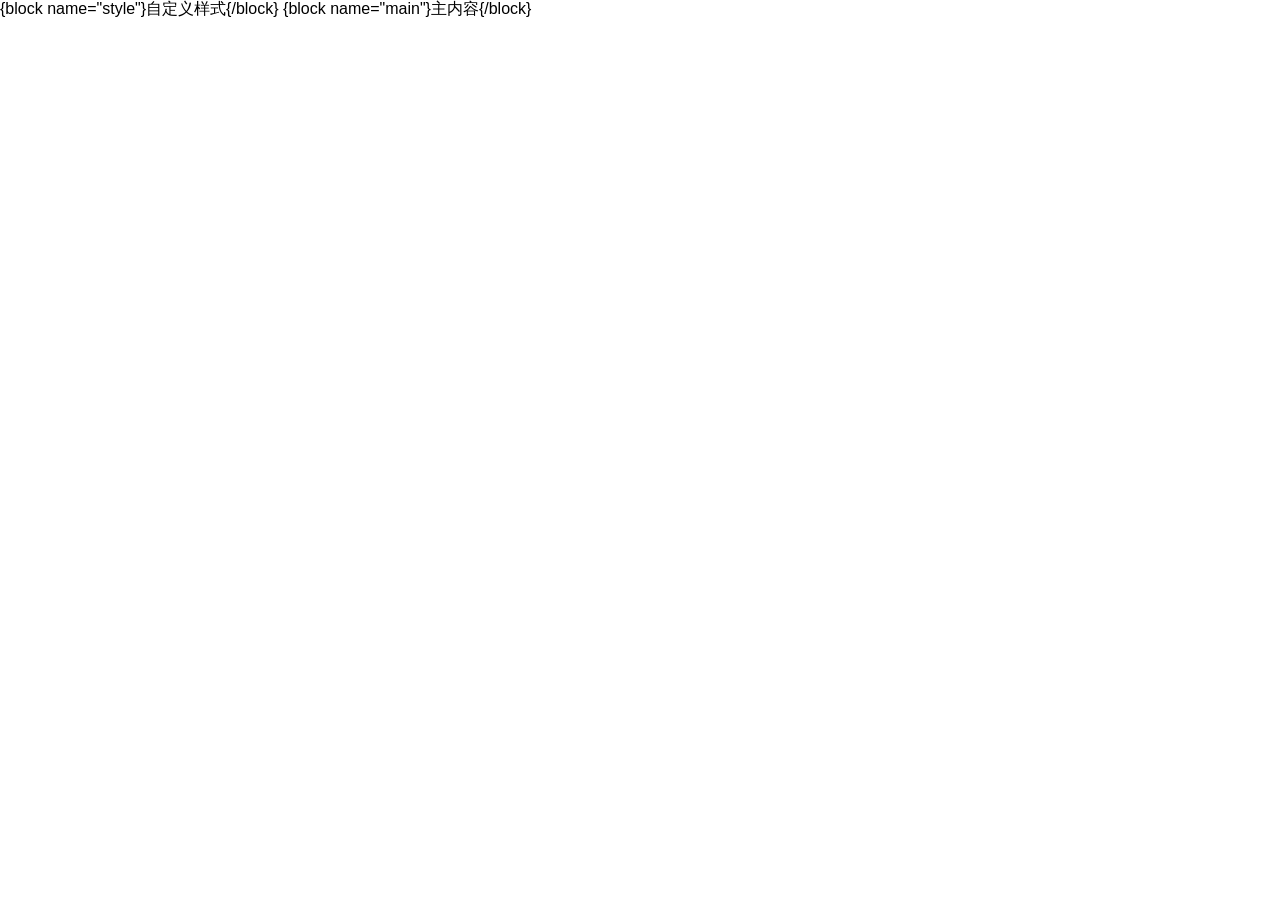
<file: application/chat/view/public/base.html>
<!DOCTYPE html>
<html>
<head>
    <meta charset="UTF-8">
    <title>{block name="title"}标题{/block}</title>
    <link rel="stylesheet" type="text/css" href="/public/common/css/normalize.css" />
    <link rel="stylesheet" type="text/css" href="/public/common/css/font-awesome.min.css" />
    <script src="/public/common/js/jquery-3.1.1.min.js"></script>
    <script src="/public/chat/js/lib/namespace.js"></script>
    <script src="/public/common/js/plugin.js"></script>
    {block name="style"}自定义样式{/block}
</head>
<body>
{block name="main"}主内容{/block}
</body>
</html>
</file>
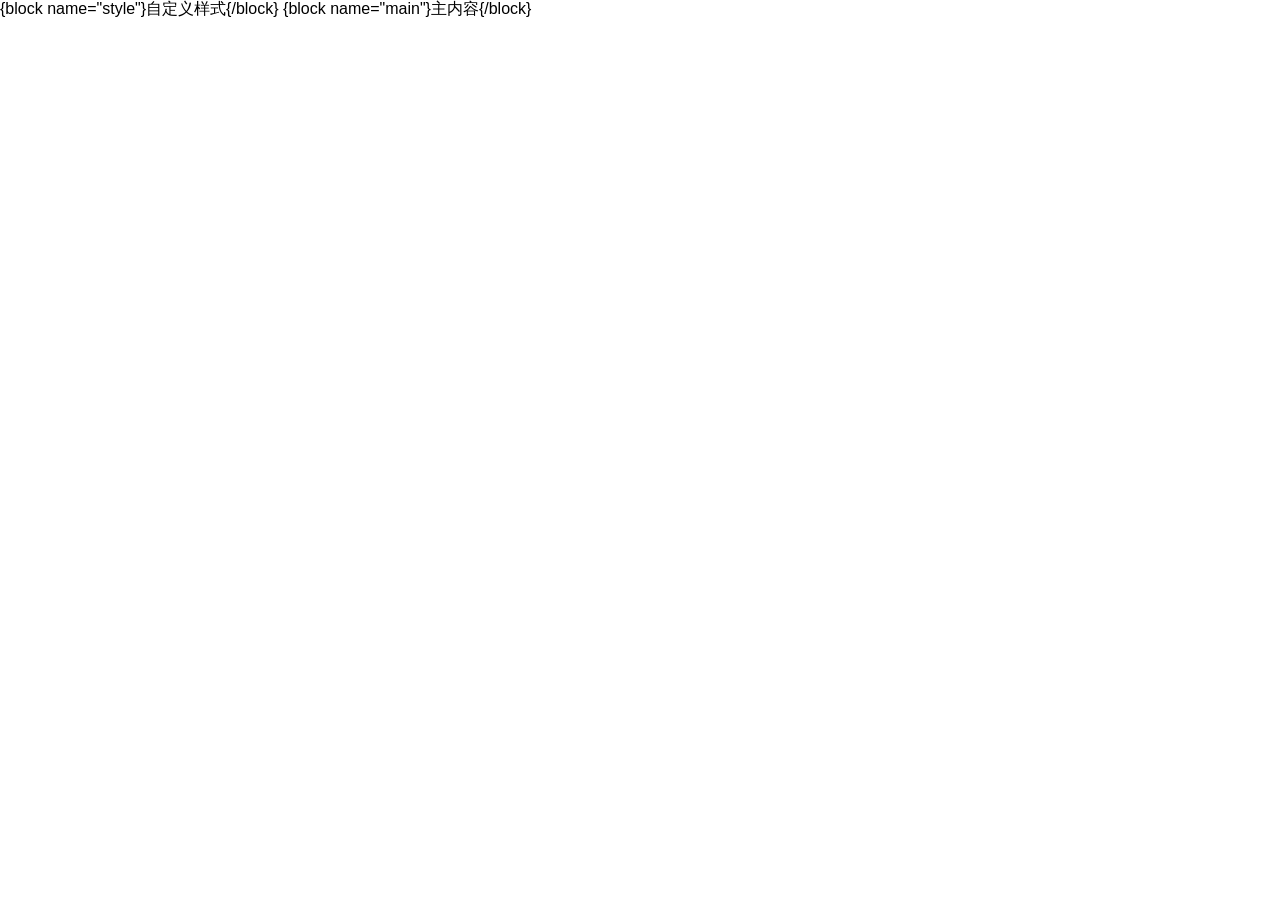
<file: application/index/view/public/base.html>
<!DOCTYPE html>
<html>
	<head>
		<meta http-equiv="Content-Type" content="text/html; charset=utf-8" />
		<meta name="viewport" content="width=device-width, initial-scale=1.0" />
		<title>{block name="title"}标题{/block}</title>
		<link rel="stylesheet" type="text/css" href="/public/common/css/normalize.css" />
		<link rel="stylesheet" type="text/css" href="/public/common/css/font-awesome.min.css" />
		<script type="text/javascript" src="/public/common/js/jquery-3.1.1.min.js"></script>
		<script type="text/javascript" src="/public/index/js/lib/namespace.js"></script>
		<script type="text/javascript" src="/public/common/js/plugin.js"></script>
		{block name="style"}自定义样式{/block}
	</head>
	<body>
	{block name="main"}主内容{/block}
	</body>
</html>
</file>
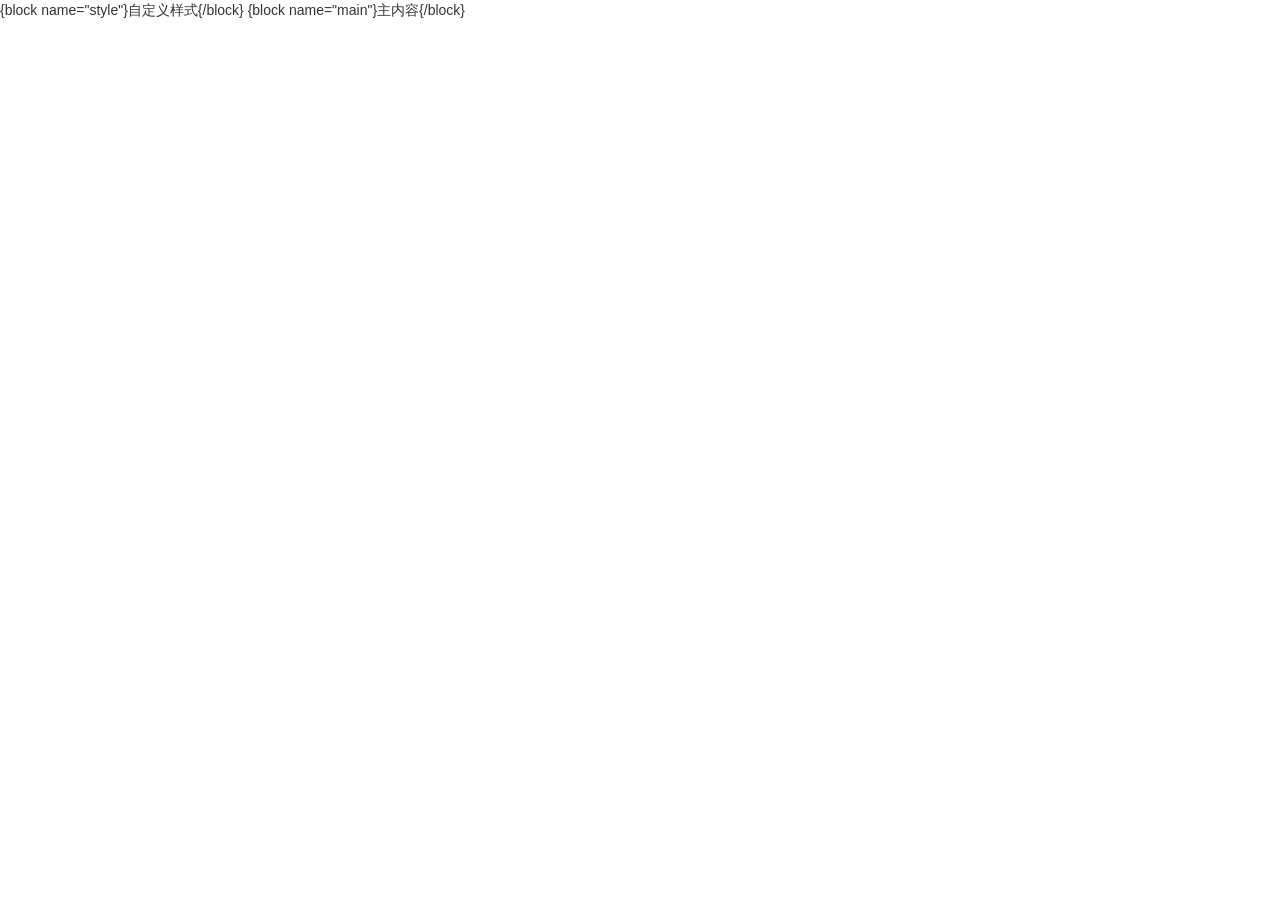
<file: application/note/view/public/base.html>
<!DOCTYPE html>
<html>
<head>
    <meta http-equiv="Content-Type" content="text/html; charset=utf-8" />
    <meta name="viewport" content="width=device-width, initial-scale=1.0" />
    <title>{block name="title"}标题{/block}</title>
    <link rel="stylesheet" type="text/css" href="/public/common/css/bootstrap.min.css" />
    <link rel="stylesheet" type="text/css" href="/public/common/css/font-awesome.min.css" />
    <script type="text/javascript" src="/public/common/js/jquery-3.1.1.min.js"></script>
    <script type="text/javascript" src="/public/common/js/bootstrap.min.js"></script>
    <script type="text/javascript" src="/public/note/js/namespace.js"></script>
    <script type="text/javascript" src="/public/note/js/lib/calendar.js"></script>
    <script type="text/javascript" src="/public/common/js/plugin.js"></script>
    {block name="style"}自定义样式{/block}
</head>
<body>
{block name="main"}主内容{/block}
</body>
</html>
</file>
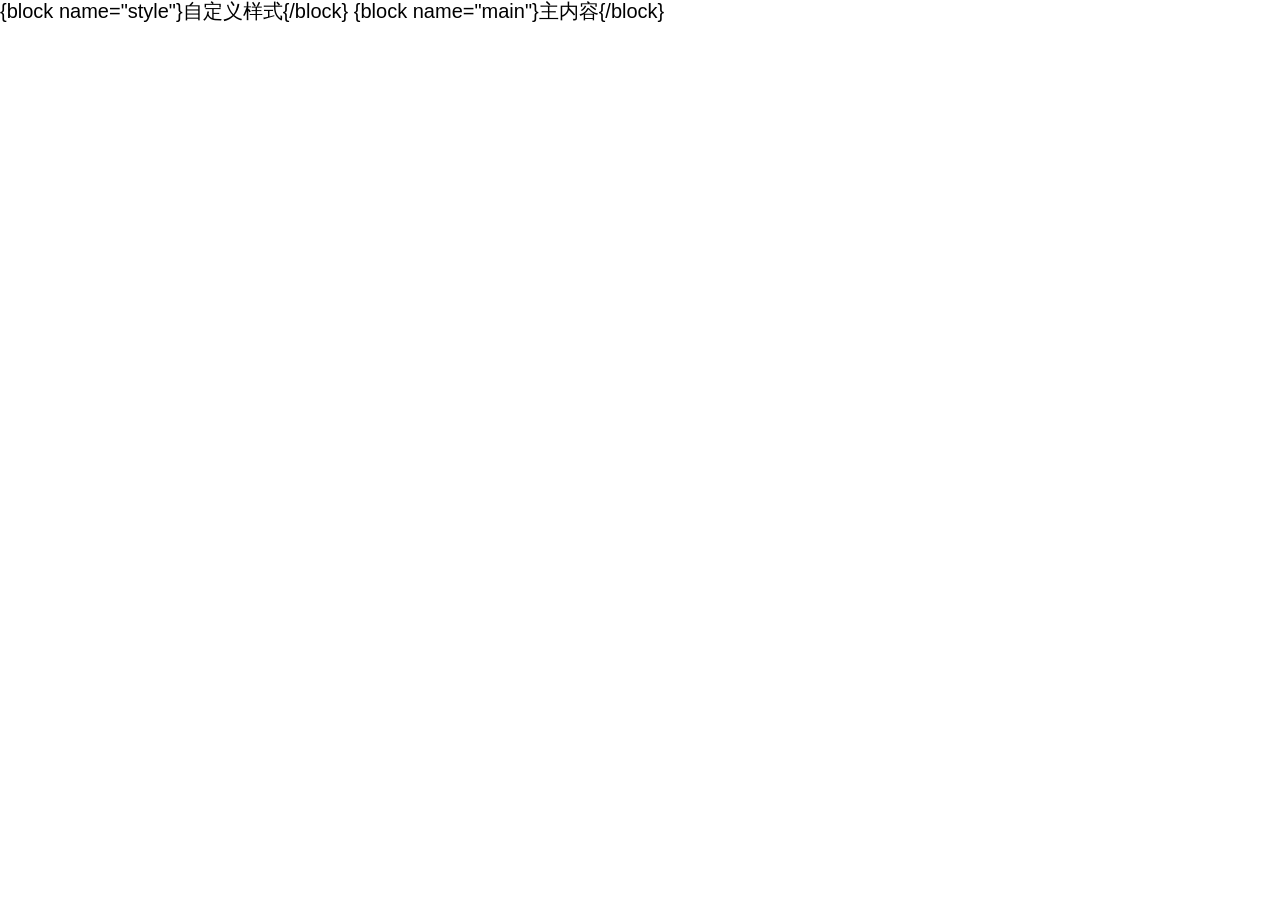
<file: application/read/view/public/base.html>
<!DOCTYPE html>
<html>
<head>
    <meta http-equiv="Content-Type" content="text/html; charset=utf-8" />
    <meta name="viewport" content="width=device-width, initial-scale=1.0" />
    <title>{block name="title"}标题{/block}</title>
    <link rel="stylesheet" type="text/css" href="/public/common/css/normalize.css" />
    <link rel="stylesheet" type="text/css" href="/public/common/css/font-awesome.min.css" />
    <link rel="stylesheet" type="text/css" href="/public/common/css/namespace.css" />
    <script type="text/javascript" src="/public/common/js/jquery-3.1.1.min.js"></script>
    <script type="text/javascript" src="/public/common/js/showdown.min.js"></script>
    <script type="text/javascript" src="/public/common/js/namespace.js"></script>
    <script type="text/javascript" src="/public/common/js/plugin.js"></script>
    {block name="style"}自定义样式{/block}
</head>
<body>
{block name="main"}主内容{/block}
</body>
</html>
</file>
<file: public/common/css/namespace.css>
html {font-size: 20px;}

a {text-decoration: none;}

.ns-fixed {position: fixed;}
.ns-relative {position: relative;}

.ns-container {width: 960px;margin: 0 auto;}

/**阻止用户选择文字**/
.ns-unSelect{-moz-user-select:-moz-none;-webkit-user-select:none;}

/**新版弹性盒**/
.ns-flex{display: flex;width:100%;}

/**垂直居中**/
.ns-vertical-p{display: table;}
.ns-vertical-c{display: table-cell;vertical-align: middle;text-align: center;}
</file>
